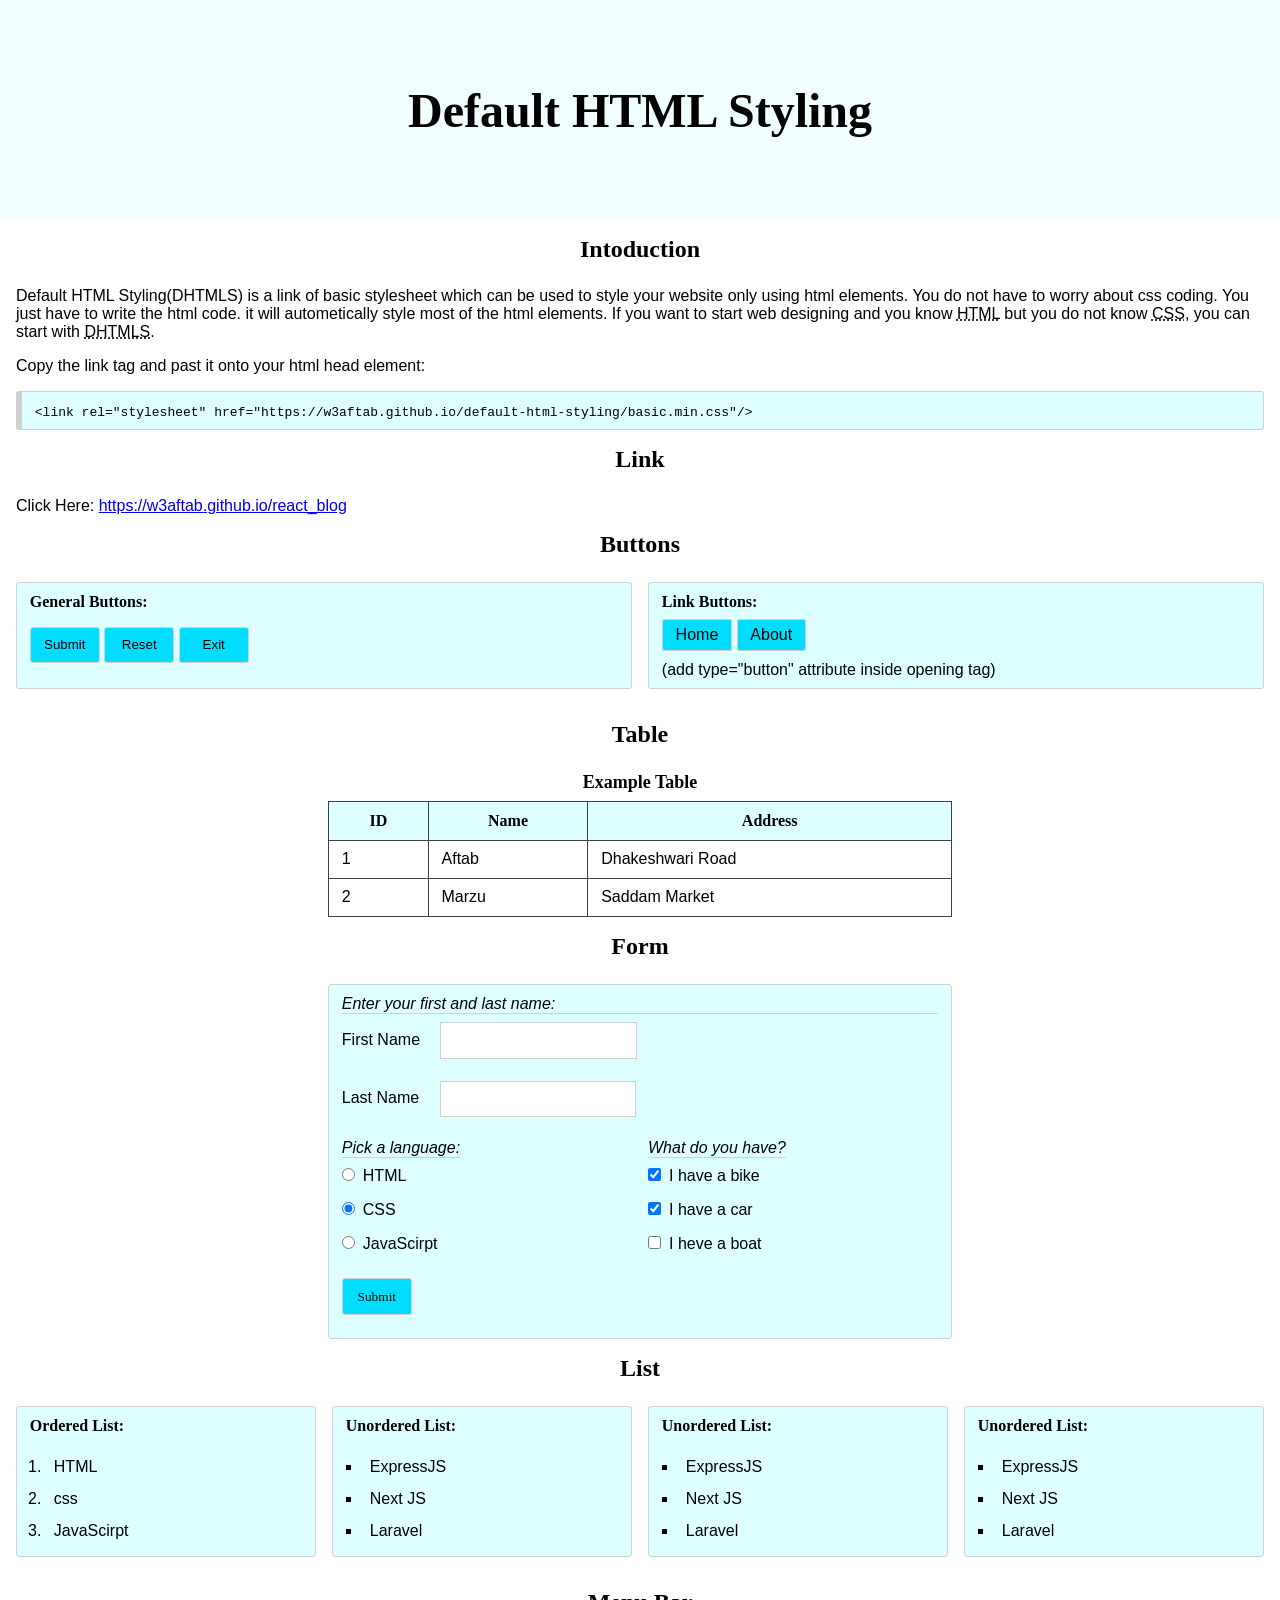
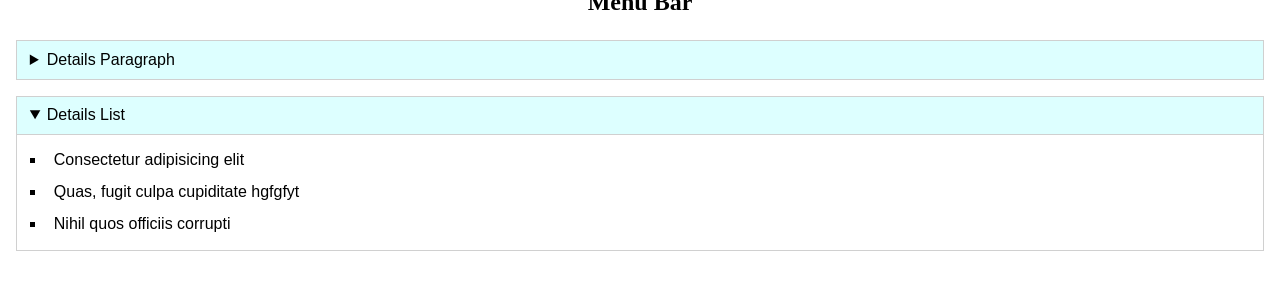
<file: index.html>
<!doctype html>
<html lang="en">
  <head>
    <meta charset="UTF-8" />
    <meta name="viewport" content="width=device-width, initial-scale=1.0" />
    <link rel="stylesheet" href="./main.min.css" />
    <title>Default HTML Styling</title>
  </head>
  <body>
    <header>
      <h1>Default HTML Styling</h1>
      <div class="page-cover"></div>
    </header>
    <main>
      <!-- top section -->
      <section>
        <h2>Intoduction</h2>
        <p>
          Default HTML Styling(DHTMLS) is a link of basic stylesheet which can
          be used to style your website only using html elements. You do not
          have to worry about css coding. You just have to write the html code.
          it will autometically style most of the html elements. If you want to
          start web designing and you know
          <abbr title="HyperText Markup Language">HTML</abbr> but you do not
          know <abbr title="Cascading Style Sheets">CSS</abbr>, you can start
          with <abbr title="Default HTML Styling">DHTMLS</abbr>.
        </p>

        <p>Copy the link tag and past it onto your html head element:</p>
        <article>
          <code>
            &lt;link rel="stylesheet"
            href="https://w3aftab.github.io/default-html-styling/basic.min.css"/&gt;
          </code>
        </article>
      </section>

      <section>
        <h2>Link</h2>
        <span>Click Here: </span>
        <a
          href="https://w3aftab.github.io/react_blog/"
          target="_blank"
          rel="noopener noreferrer"
        >
          https://w3aftab.github.io/react_blog
        </a>
      </section>

      <section>
        <h2>Buttons</h2>
        <div class="flex">
          <article>
            <h4>General Buttons:</h4>
            <button>Submit</button>
            <button>Reset</button>
            <button>Exit</button>
          </article>
          <article>
            <h4>Link Buttons:</h4>
            <p>
              <a type="button" href="#">Home</a>
              <a type="button" href="#">About</a>
            </p>
            <span>(add type="button" attribute inside opening tag)</span>
          </article>
        </div>
      </section>

      <section>
        <h2>Table</h2>
        <table>
          <caption>
            Example Table
          </caption>
          <tr>
            <th>ID</th>
            <th>Name</th>
            <th>Address</th>
          </tr>
          <tr>
            <td>1</td>
            <td>Aftab</td>
            <td>Dhakeshwari Road</td>
          </tr>
          <tr>
            <td>2</td>
            <td>Marzu</td>
            <td>Saddam Market</td>
          </tr>
        </table>
      </section>

      <section>
        <h2>Form</h2>
        <form action="#">
          <legend>Enter your first and last name:</legend>
          <fieldset>
            <label for="fname">First Name</label>
            <input type="text" name="fname" id="fname" />
          </fieldset>
          <fieldset>
            <label for="lname">Last Name</label>
            <input type="text" name="lname" id="lname" />
          </fieldset>
          <div class="flex">
            <fieldset>
              <legend>Pick a language:</legend>
              <input type="radio" name="fav-language" id="html" /><label
                for="html"
                >HTML</label
              ><br /><input
                type="radio"
                name="fav-language"
                id="css"
                checked="checked"
              /><label for="css">CSS</label><br /><input
                type="radio"
                name="fav-language"
                id="Javascirpt"
              /><label for="Javascirpt">JavaScirpt</label><br />
            </fieldset>
            <fieldset>
              <legend>What do you have?</legend>
              <input
                type="checkbox"
                name="vehicle1"
                id="vehicle1"
                value="Bike"
                checked="checked"
              /><label for="vehicle1">I have a bike</label><br /><input
                type="checkbox"
                name="vehicle2"
                id="vehicle2"
                value="Car"
                checked="checked"
              /><label for="vehicle2">I have a car</label><br /><input
                type="checkbox"
                name="vehicle3"
                id="vehicle3"
                value="Boat"
              /><label for="vehicle3">I heve a boat</label><br />
            </fieldset>
          </div>
          <input type="button" value="Submit" />
        </form>
      </section>

      <section>
        <h2>List</h2>
        <div class="flex">
          <article>
            <h4>Ordered List:</h4>
            <ol>
              <li>HTML</li>
              <li>css</li>
              <li>JavaScirpt</li>
            </ol>
          </article>
          <article>
            <h4>Unordered List:</h4>
            <ul>
              <li>ExpressJS</li>
              <li>Next JS</li>
              <li>Laravel</li>
            </ul>
          </article>
          <article>
            <h4>Unordered List:</h4>
            <ul>
              <li>ExpressJS</li>
              <li>Next JS</li>
              <li>Laravel</li>
            </ul>
          </article>
          <article>
            <h4>Unordered List:</h4>
            <ul>
              <li>ExpressJS</li>
              <li>Next JS</li>
              <li>Laravel</li>
            </ul>
          </article>
        </div>
      </section>

      <section>
        <h2>Menu Bar</h2>
        <details>
          <summary>Details Paragraph</summary>
          <div>
            <p>
              Lorem ipsum dolor sit amet consectetur, adipisicing elit. Veniam
              aliquam aperiam exercitationem rerum corrupti quas enim ipsa ut
              distinctio hic, impedit fuga architecto recusandae ipsam quo quasi
              atque aut nostrum!
            </p>
          </div>
        </details>
        <details open>
          <summary>Details List</summary>
          <div>
            <ul>
              <li>Consectetur adipisicing elit</li>
              <li>Quas, fugit culpa cupiditate hgfgfyt</li>
              <li>Nihil quos officiis corrupti</li>
            </ul>
          </div>
        </details>
      </section>
    </main>
    <footer></footer>
  </body>
</html>
</file>
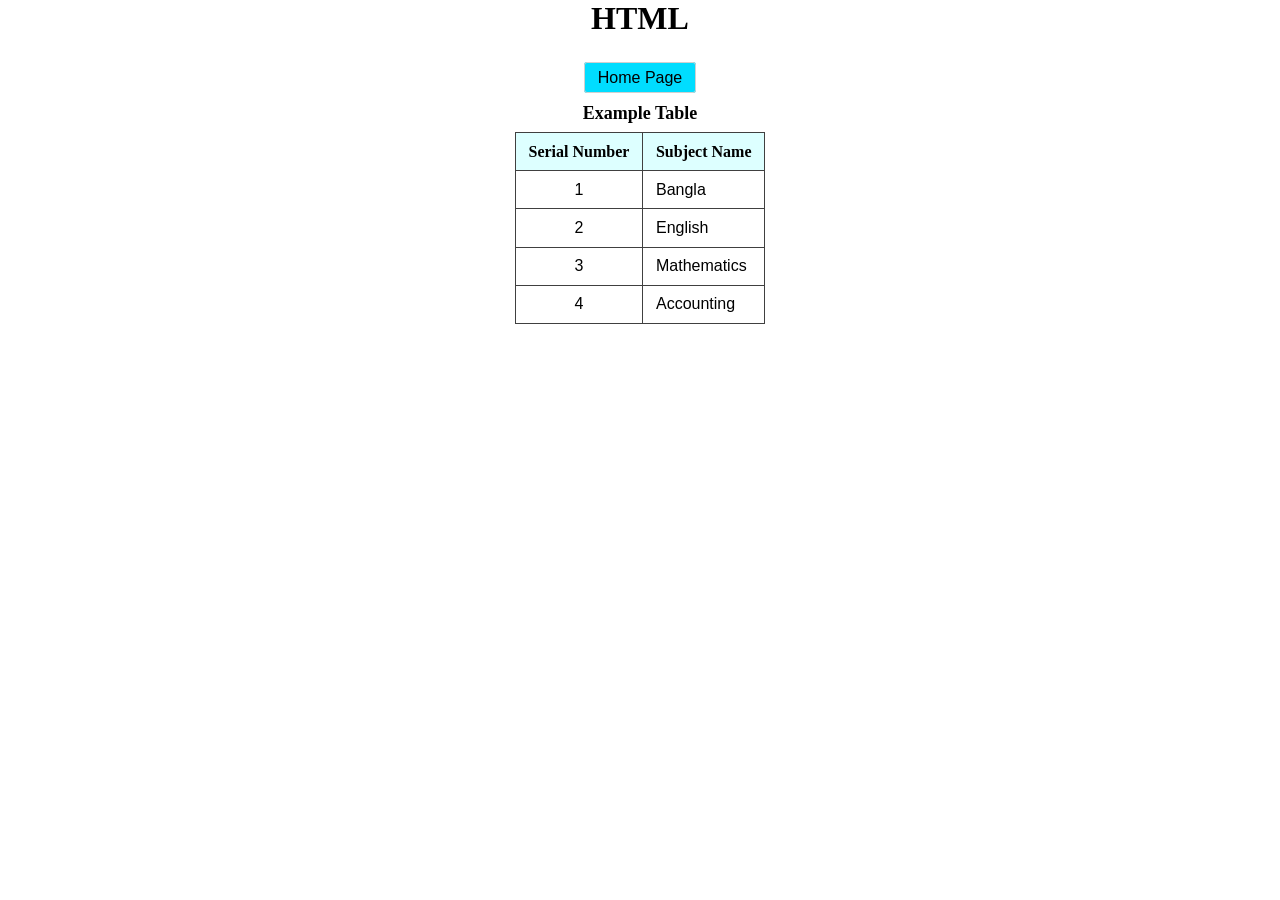
<file: practice.html>
<!doctype html>
<html lang="en">
  <head>
    <meta charset="UTF-8" />
    <meta name="viewport" content="width=device-width, initial-scale=1.0" />
    <link
      rel="stylesheet"
      href="http://w3aftab.github.io/default-html-styling/basic.min.css"
    />

    <title>Me</title>
  </head>
  <body>
    <center>
      <h1>HTML</h1>
      <p>
        <a type="button" href="/">Home Page</a>
      </p>
      <table border="1">
        <caption>
          Example Table
        </caption>
        <tr>
          <th>Serial Number</th>
          <th>Subject Name</th>
        </tr>
        <tr>
          <td align="center">1</td>
          <td>Bangla</td>
        </tr>
        <tr>
          <td align="center">2</td>
          <td>English</td>
        </tr>
        <tr>
          <td align="center">3</td>
          <td>Mathematics</td>
        </tr>
        <tr>
          <td align="center">4</td>
          <td>Accounting</td>
        </tr>
      </table>
    </center>
  </body>
</html>
</file>
<file: main.min.css>
*{margin:0;margin-bottom:1em;padding:0;box-sizing:border-box}body{font-family:"Segoe UI",sans-serif}h1,h2,h3,h4,h5,h6,caption,th,input[type=button]{font-family:Georgia,serif}div{margin:0;padding:0}section{margin-inline:1rem}article{background-color:#dff;padding:.6rem .8rem;border:1px solid #d0d0d0;border-radius:3px}article:has(>code){border-left:6px solid #d0d0d0}caption{font-weight:bold}label{margin-right:1em}button,[type=button]{font-family:inherit;padding:.6rem .8rem;background-color:#0df;color:inherit;border:1px solid #d0d0d0;border-radius:3px;min-width:70px}button:hover,[type=button]:hover{background-color:#d0d0d0}button:active,[type=button]:active{color:#404040;opacity:.5}a[type=button]{text-decoration:none;padding:.4rem .8rem}table{border-collapse:collapse}table caption{font-size:large;font-weight:600;margin-bottom:.5rem}table,table th,table td{border:1px solid #404040}table:not(table),table th:not(table),table td:not(table){padding:.6rem .8rem}table:not(table):not(td),table th:not(table):not(td),table td:not(table):not(td){background-color:#dff}form{background-color:#dff;width:-moz-fit-content;width:fit-content;padding:.6rem .8rem;border:1px solid #d0d0d0;border-radius:3px}form fieldset{border:none}form input{margin:0,0,.4em,0;padding:.6rem .8rem;border:1px solid #d0d0d0}form input[type=radio],form input[type=checkbox]{margin-bottom:.6rem}form input[type=radio]+label,form input[type=checkbox]+label{margin-left:.5rem;display:inline-block;width:-moz-max-content;width:max-content}ol,ul{margin:0;padding-inline:1rem}ol li,ul li{text-indent:.5rem;margin:0;line-height:2}ul{list-style-type:square}details p{margin:0}details summary{padding:.6rem .8rem;background-color:#dff;border:1px solid #d0d0d0;cursor:pointer;margin-bottom:0}details div{border:1px solid #d0d0d0;border-top:0;padding:.6rem .8rem}details div *{margin-bottom:0}details summery,details div{width:100%}h1,h2{text-align:center}h1{position:absolute;top:50%;left:50%;transform:translate(-50%, -50%);z-index:10;font-size:3em}table,form{width:50%;margin:auto}fieldset,legend{margin-bottom:1ch}form legend{font-style:italic;border-bottom:1px solid #d0d0d0}.flex{display:flex;flex-wrap:wrap;gap:1rem}.flex>*{flex:1;max-width:50%}header{position:relative;height:220px}.page-cover{justify-content:center;align-items:center;background:#dff url("https://w3aftab.github.io/images/banner/banner-1.jpg") center/cover no-repeat;opacity:.4;width:100%;height:100%}@media screen and (max-width: 640px){header{height:150px}.flex{flex-direction:column}.flex>*{max-width:100%}h1{font-size:2rem}table,form{width:100%}}
</file>
